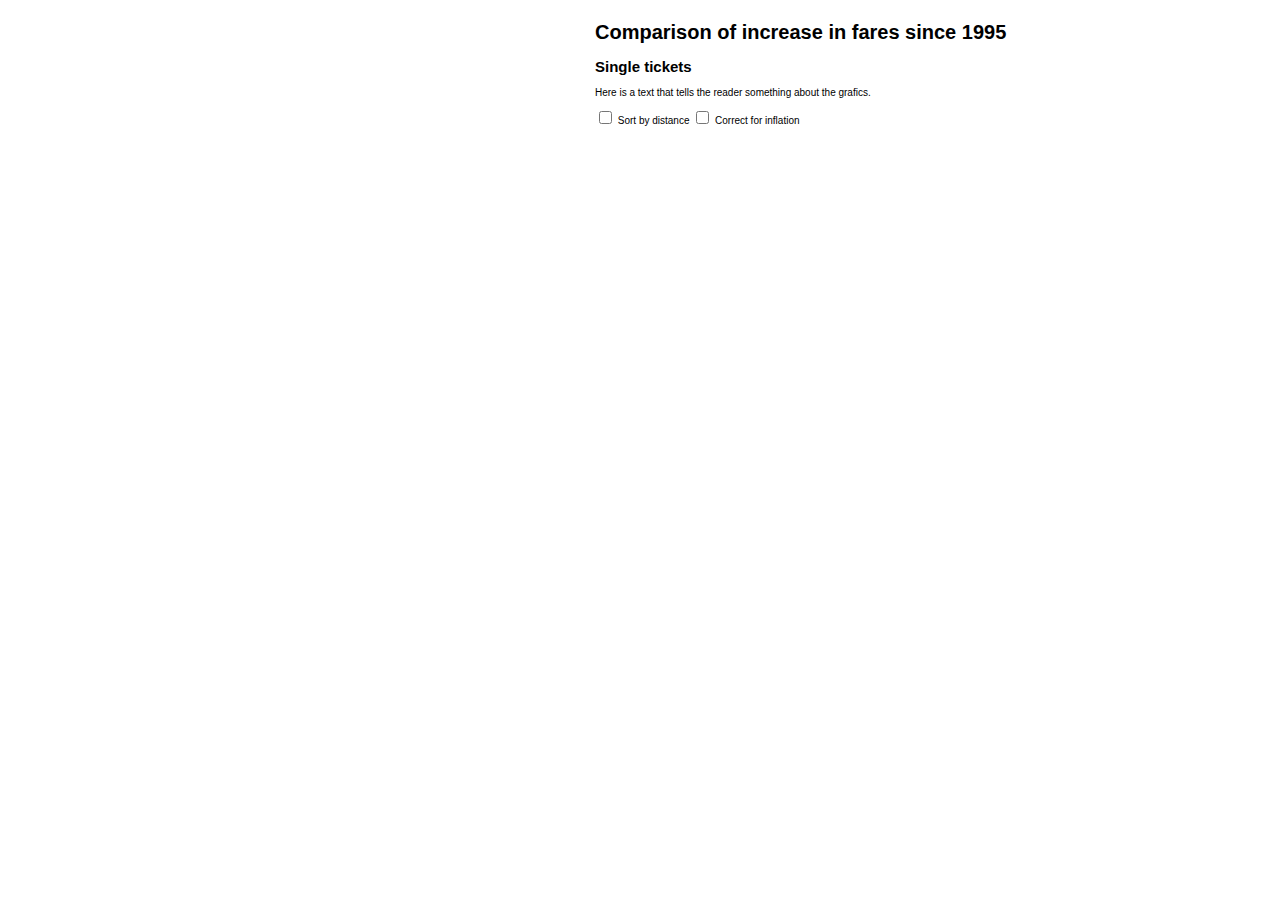
<file: index.html>
<!DOCTYPE html>
<meta charset="utf-8">
<html>
<head>
	<title>Train Transport UK</title>
	<link rel="stylesheet" type="text/css" href="trains.css">
</head>
<body>
	<iframe src="map.html" width = "40%" height="100%" scrolling="no"></iframe>
	<iframe src="barchart.html" width="40%" height="100%" scrolling = "no"></iframe>
</body>
</html>
</file>
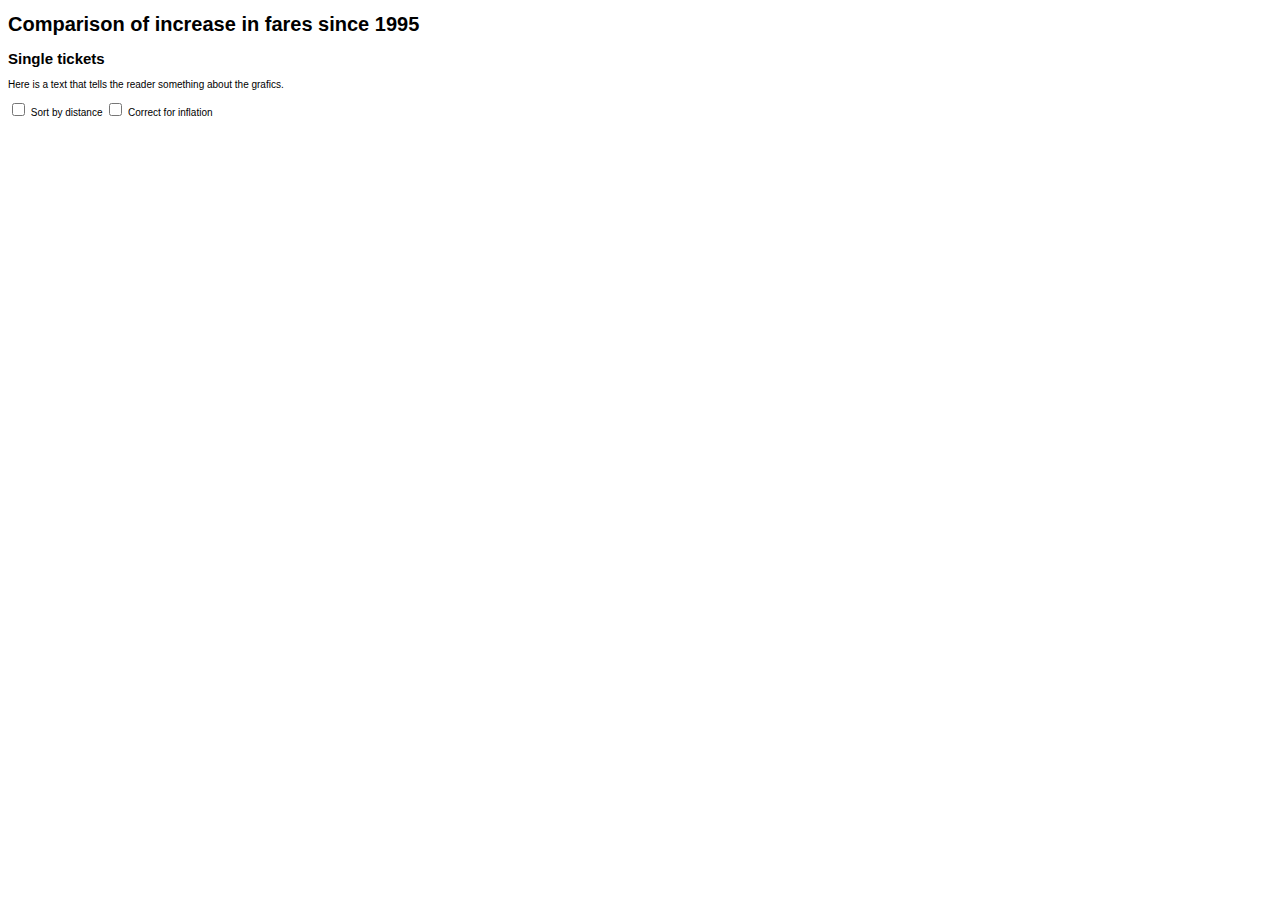
<file: barchart.html>
<!DOCTYPE html>
<meta charset="utf-8">
<head>
  <link rel="stylesheet" type="text/css" href="trains.css">
</head>
<body>
  <h1>Comparison of increase in fares since 1995</h1>
  <h2>Single tickets</h2>
  <p>Here is a text that tells the reader something about the grafics.</p>
  <div id="checkBoxes">
  <label><input class="filterButton" id="dist" type="checkbox"> Sort by distance</label>
  <label><input class="filterButton" id="inf" type="checkbox"> Correct for inflation</label>
  </div>
<script src="http://d3js.org/d3.v3.min.js"></script>
<script src="http://labratrevenge.com/d3-tip/javascripts/d3.tip.min.js"></script>

<script>

var margin = {top: 40, right: 20, bottom: 100, left: 40},
    width = 560 - margin.left - margin.right,
    height = 500 - margin.top - margin.bottom;

var formatPercent = d3.format(".0%");

var x = d3.scale.ordinal()
    .rangeRoundBands([0, width], .1);

var y = d3.scale.linear()
    .range([height, 0]);

var xAxis = d3.svg.axis()
    .scale(x)
    .orient("bottom")

var yAxis = d3.svg.axis()
    .scale(y)
    .orient("left")
    .tickFormat(formatPercent)
    .ticks(5);

var inflation = 0.66

var color = d3.scale.ordinal()
    .range(["#98abc5", "#8a89a6", "#7b6888", "#6b486b", "#a05d56", "#d0743c", "#ff8c00"]);

var tip = d3.tip()
  .attr('class', 'd3-tip')
  .offset([-10, 0])
  .html(function(d) {
    return d.y1 != inflation ? "<strong>Increase:</strong> <span style='color:red'>" + Math.round(100 * d.y1) + "%" + "</span>" : 
                                "<strong>Inflation</strong>";
  })

var svg = d3.select("body").append("svg")
    .attr("width", width + margin.left + margin.right)
    .attr("height", height + margin.top + margin.bottom)
  .append("g")
    .attr("transform", "translate(" + margin.left + "," + margin.top + ")");

svg.call(tip);

d3.tsv("data.tsv", type, function(error, data) {
  color.domain(d3.keys(data[0]).filter(function(key) { return (key !== "city" && key !== "distance"); }));
  x.domain(data.map(function(d) { return d.city; }));
  y.domain([0, d3.max(data, function(d) { return d.single; })]);
  data.forEach(function(d) {
    var y0 = 0;
    d.parts = color.domain().map(function(name) { return {name: name, city: d.city, y0: y0, y1: (name == "single" && +d[name] > inflation) ? y0 += +d[name] - inflation : y0 += +d[name]}; });
    d.total = d.parts[d.parts.length - 1].y1;
  });

  d3.selectAll("input").property("checked", false);

  d3.select("input").property("checked", false).each(change);

  svg.append("g")
      .attr("class", "x axis")
      .attr("transform", "translate(0," + height + ")")
      .call(xAxis)
      .selectAll("text")
          .attr("dy", ".15em")
          .attr("dx", "-.8em")
          .style("text-anchor", "start")
          .attr("x", 20)
          .attr("y", 0)
          .attr("transform", "rotate(90)");

  svg.append("g")
      .attr("class", "y axis")
      .call(yAxis)
    .append("text")
      .attr("transform", "rotate(-90)")
      .attr("y", 6)
      .attr("dy", ".71em")
      .style("text-anchor", "end")

  var city = svg.selectAll(".city")
      .data(data)
    .enter().append("g")
      .attr("class", "g")

  city.selectAll("rect")
      .data(function(d) { return d.parts; })
    .enter().append("rect")
      .attr("width", x.rangeBand())
      .attr("y", function(d) { return height; })
      .attr("x", function(d) { return x(d.city); })
      .attr("height", function(d) { return height; })
      .style("fill", function(d) { return color(d.name); })
      .style("fill-opacity", function(d) { return d.name == "inflation" ? 0.5 : 1;});

  svg.selectAll("rect")
      .on('mouseover', tip.show)
      .on('mouseout', tip.hide)

    redraw();

  function redraw() {
    city.selectAll("rect")
    .data(function(d) { return d.parts; })
    .transition()
    .duration(1000)
    .attr("y", function(d) { return y(d.y1); })
    .attr("height", function(d) { return y(d.y0) - y(d.y1); });
}

function subtractInflation() {
  if(this.checked) {

    city.select(".inflationLine")
      .attr("y1", y(inflation))
      .attr("y2", y(inflation))

    city.selectAll("rect")
    .data(function(d) { return d.parts; })
    .transition()
    .duration(1000)
    .attr("y", function(d) { 
      if ((d.y1 - inflation) > 0) {
      return y(d.y1 - inflation);
    }
    return y(d.y0); })
    .attr("height", function(d) { 
      if (d.name == "inflation") {
      return 0;
    }
    if(d.y1 < inflation) {
      return 49;
    }
    return y(d.y0) - y(d.y1); });
  } else {
    redraw()
  }
}
//y(d.y0) - y(d.y1)
    d3.select("#dist").on("change", change);
    d3.select("#inf").on("change", subtractInflation);


  function change() {
    // Copy-on-write since tweens are evaluated after a delay.
    var x0 = x.domain(data.sort(this.checked
        ? function(a, b) { return b.distance - a.distance; }
        : function(a, b) { return b.total - a.total; })
        .map(function(d) { return d.city; }))
        .copy();

    var transition = svg.transition().duration(750),
        delay = function(d, i) { return i * 50; };

    transition.selectAll("rect")
        .attr("x", function(d) { return x0(d.city); });


    transition.select(".x.axis")
        .call(xAxis)
      .selectAll("g")
        .delay(delay)
      .selectAll("text")
        .attr("dy", ".15em")
        .attr("dx", "-.8em")
        .style("text-anchor", "start")
        .attr("x", 20)
        .attr("y", 0)
        .attr("transform", "rotate(90)");
  }

    svg.append("line")
      .attr("y1", y(0))
      .attr("y2", y(0))
      .attr("x1", 0)
      .attr("x2", width)
      .style("opacity", "0.3")
      .style("stroke", "#000");

});

function type(d) {
  d.single = +d.single;
  return d;
}

</script>
</file>
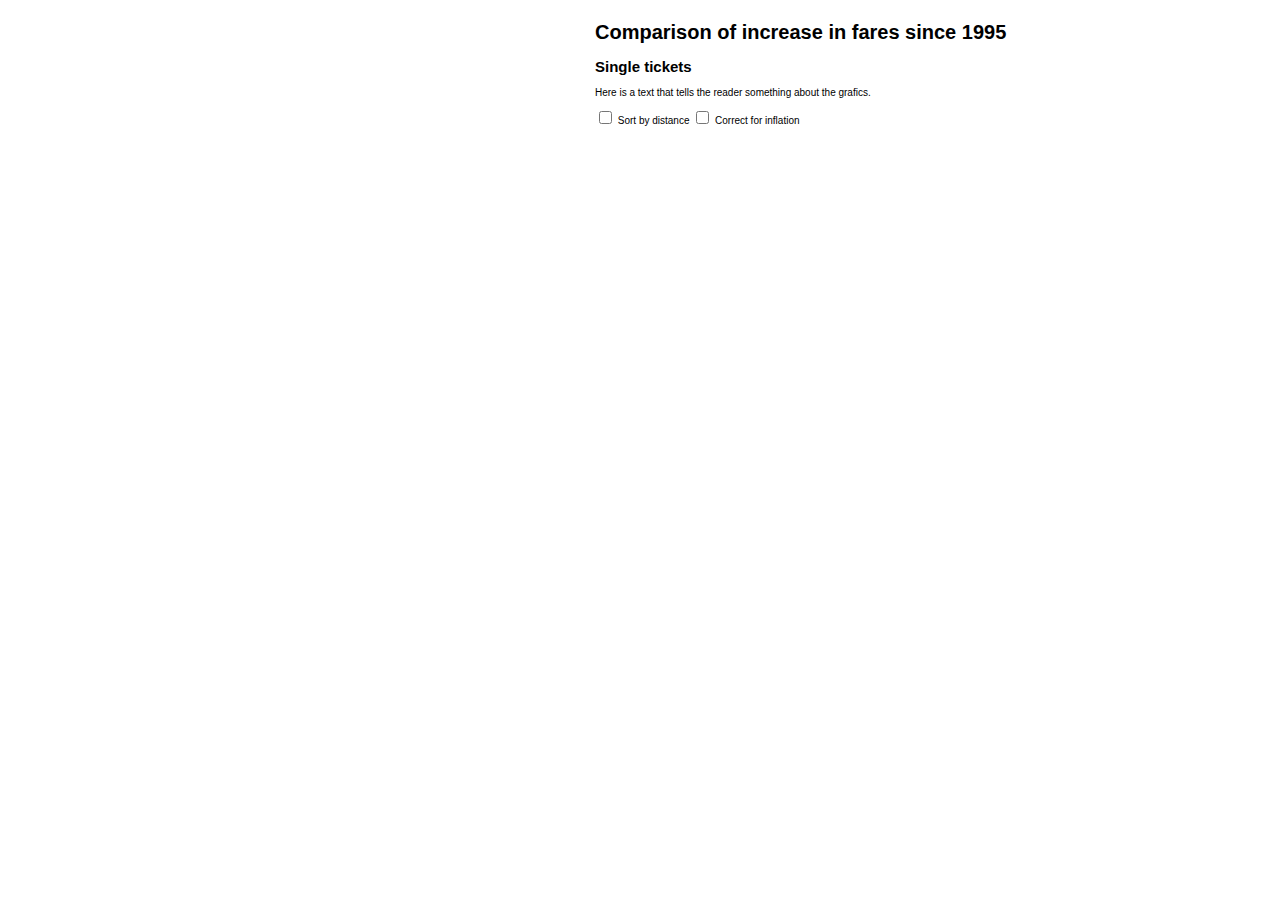
<file: trains.html>
<!DOCTYPE html>
<meta charset="utf-8">
<html>
<head>
	<title>Train Transport UK</title>
	<link rel="stylesheet" type="text/css" href="trains.css">
</head>
<body>
	<iframe src="map.html" width = "40%" height="100%" scrolling="no"></iframe>
	<iframe src="barchart.html" width="40%" height="100%" scrolling = "no"></iframe>
</body>
</html>
</file>
<file: trains.css>
.subunit.SCT { fill: #F0F0F0; }
.subunit.WLS { fill: #BDBDBD; }
.subunit.NIR { display: none; }
.subunit.ENG { fill: #636363; }
.subunit.IRL { display: none; }

.subunit-boundary {
  fill: none;
  stroke: #777;
  stroke-dasharray: 2,2;
  stroke-linejoin: round;
}

.subunit-boundary.IRL {
  stroke: #aaa;
}

.subunit-boundary.NIR {
  stroke: #aaa;
}

.place {
  fill: #000;
}
.place-label {
  fill: #333;
}

.place-label-bg {
  fill: white;
  opacity: 0.7;
}

.d3-tip {
  line-height: 1;
  font-weight: bold;
  padding: 12px;
  background: rgba(0, 0, 0, 0.8);
  color: #fff;
  border-radius: 2px;
}

.route {
    fill: none;
    stroke: blue;
    stroke-width: 1px;
    stroke-linejoin: round;
}

text {
  font-family: "Helvetica Neue", Helvetica, Arial, sans-serif;
  font-size: 12px;
  pointer-events: none;
}

html, body {
  font: 10px sans-serif;
  width: 100%;
  height: 100%;
}

.axis path,
.axis line {
  fill: none;
  stroke: #000;
  shape-rendering: crispEdges;
}

.bar {
  fill: orange;
}

.bar:hover {
  fill: orangered ;
}

.x.axis path {
  display: none;
}


iframe {
  height: 100%;
  width: 45%;
  border: none;
}


.x axis line,.x axis path {
   color: white;
   stroke: none;
}
</file>
